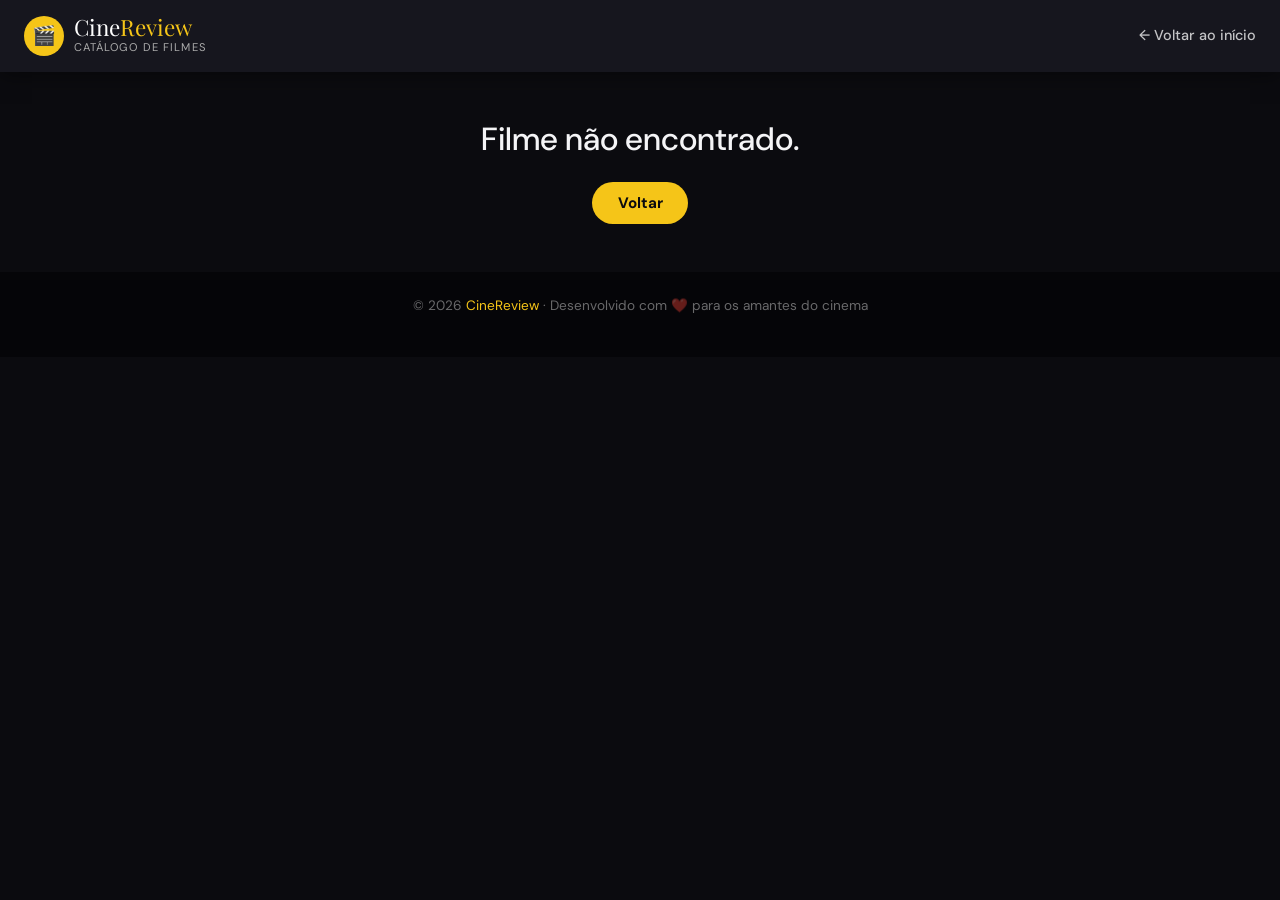
<file: public/detalhes.html>
<!DOCTYPE html>
<html lang="pt-BR">
<head>
  <meta charset="UTF-8" />
  <meta name="viewport" content="width=device-width, initial-scale=1.0" />
  <title>Detalhes | CineReview</title>
  <link href="https://cdn.jsdelivr.net/npm/bootstrap@5.3.3/dist/css/bootstrap.min.css" rel="stylesheet" />
  <link rel="stylesheet" href="styles.css" />
</head>
<body>

  <nav class="navbar-cinema d-flex align-items-center justify-content-between">
    <div class="brand">
      <div class="brand-icon">🎬</div>
      <div>
        <div class="brand-text">Cine<span>Review</span></div>
        <span class="brand-sub">Catálogo de Filmes</span>
      </div>
    </div>
    <a href="index.html" class="d-none d-md-block" style="color: rgba(255,255,255,0.75); font-size: 0.9rem; font-weight:500;">← Voltar ao início</a>
  </nav>

  <div id="detalheConteudo"></div>

  <footer>
    <p>© 2026 <span>CineReview</span> · Desenvolvido com ❤️ para os amantes do cinema</p>
  </footer>

  <script src="https://cdn.jsdelivr.net/npm/bootstrap@5.3.3/dist/js/bootstrap.bundle.min.js"></script>
  <script src="script.js"></script>
</body>
</html>
</file>
<file: public/styles.css>
@import url('https://fonts.googleapis.com/css2?family=Playfair+Display:wght@700;900&family=DM+Sans:wght@300;400;500;600&display=swap');

:root {
  --cinema-preto: #0b0b0f;
  --cinema-grafite: #16161e;
  --cinema-neon: #e50914; /* Vermelho vibrante para detalhes se preferir, ou manter o ouro */
  --ouro: #f5c518; /* Amarelo ouro estilo IMDb */
  --ouro-escuro: #c69e11;
  --gelo: #f4f4f6;
  --cinza-escuro: #1f1f29;
  --cinza-medio: #aaaaaa;
  --branco: #ffffff;
  --sombra: 0 4px 24px rgba(0,0,0,0.4);
  --sombra-forte: 0 8px 40px rgba(0,0,0,0.6);
  --radius: 12px;
  --radius-sm: 6px;
  --transition: 0.3s ease;
}

*, *::before, *::after { box-sizing: border-box; margin: 0; padding: 0; }

body {
  font-family: 'DM Sans', sans-serif;
  background: var(--cinema-preto);
  color: var(--gelo);
  min-height: 100vh;
  overflow-x: hidden;
}

img { max-width: 100%; display: block; }

a { text-decoration: none; color: inherit; }

.navbar-cinema {
  background: var(--cinema-grafite);
  padding: 1rem 1.5rem;
  position: sticky;
  top: 0;
  z-index: 100;
  box-shadow: 0 2px 20px rgba(0,0,0,0.5);
}

.navbar-cinema .brand {
  display: flex;
  align-items: center;
  gap: 0.6rem;
}

.brand-icon {
  width: 40px;
  height: 40px;
  background: var(--ouro);
  border-radius: 50%;
  display: flex;
  align-items: center;
  justify-content: center;
  font-size: 1.2rem;
  color: var(--cinema-preto);
}

.brand-text {
  font-family: 'Playfair Display', serif;
  font-size: 1.4rem;
  color: var(--branco);
  line-height: 1;
}

.brand-text span {
  color: var(--ouro);
}

.brand-sub {
  font-size: 0.7rem;
  color: var(--cinza-medio);
  letter-spacing: 0.1em;
  text-transform: uppercase;
  display: block;
}

.hero-label {
  background: linear-gradient(135deg, var(--cinema-grafite), var(--cinema-preto));
  color: var(--branco);
  text-align: center;
  padding: 4rem 1.5rem 3rem;
  border-bottom: 1px solid rgba(255,255,255,0.05);
}

.hero-label h1 {
  font-family: 'Playfair Display', serif;
  font-size: clamp(2rem, 5vw, 3.5rem);
  margin-bottom: 0.5rem;
}

.hero-label h1 span { color: var(--ouro); }

.hero-label p {
  font-size: 1.1rem;
  opacity: 0.85;
  max-width: 600px;
  margin: 0 auto;
}

.sec-title {
  font-family: 'Playfair Display', serif;
  font-size: clamp(1.6rem, 3vw, 2.4rem);
  color: var(--branco);
  margin-bottom: 0.3rem;
}

.sec-title span { color: var(--ouro); }

.sec-divider {
  width: 60px;
  height: 4px;
  background: var(--ouro);
  border-radius: 2px;
  margin-bottom: 2rem;
}

.section-label {
  font-family: 'Playfair Display', serif;
  font-size: 1.4rem;
  color: var(--ouro);
  margin-bottom: 1rem;
  padding-bottom: 0.5rem;
  border-bottom: 2px solid var(--ouro);
  display: inline-block;
}

#sliderDestaques {
  border-radius: var(--radius);
  overflow: hidden;
  box-shadow: var(--sombra-forte);
}

.carousel-img-wrap {
  position: relative;
  height: clamp(350px, 55vw, 580px);
}

.carousel-img {
  width: 100%;
  height: 100%;
  object-fit: cover;
}

.carousel-overlay {
  position: absolute;
  inset: 0;
  background: linear-gradient(to top, rgba(11,11,15,0.95) 0%, rgba(11,11,15,0.3) 60%, transparent 100%);
}

.carousel-caption {
  position: absolute;
  bottom: 0;
  left: 0;
  right: 0;
  padding: 2.5rem 2.5rem;
  text-align: left;
  z-index: 2;
}

.carousel-badge {
  display: inline-block;
  background: var(--ouro);
  color: var(--cinema-preto);
  font-size: 0.75rem;
  font-weight: 700;
  letter-spacing: 0.08em;
  text-transform: uppercase;
  padding: 0.2rem 0.8rem;
  border-radius: 20px;
  margin-bottom: 0.7rem;
}

.carousel-title {
  font-family: 'Playfair Display', serif;
  font-size: clamp(1.6rem, 4vw, 2.6rem);
  color: var(--branco);
  margin-bottom: 0.5rem;
  line-height: 1.1;
}

.carousel-desc {
  font-size: 1rem;
  color: rgba(255,255,255,0.85);
  max-width: 520px;
  margin-bottom: 1rem;
}

.btn-destaque {
  background: var(--ouro);
  color: var(--cinema-preto);
  font-weight: 700;
  padding: 0.6rem 1.6rem;
  border-radius: 30px;
  border: none;
  cursor: pointer;
  transition: var(--transition);
  font-size: 0.95rem;
}

.btn-destaque:hover {
  background: var(--ouro-escuro);
  transform: translateX(3px);
  color: var(--cinema-preto);
}

.carousel-control-prev, .carousel-control-next {
  width: 50px;
  height: 50px;
  background: rgba(255,255,255,0.1);
  backdrop-filter: blur(4px);
  border-radius: 50%;
  top: 50%;
  transform: translateY(-50%);
  border: 1px solid rgba(255,255,255,0.15);
  margin: 0 1rem;
}

.carousel-control-prev-icon, .carousel-control-next-icon {
  width: 18px;
  height: 18px;
}

.card-filme {
  background: var(--cinema-grafite);
  border-radius: var(--radius);
  overflow: hidden;
  box-shadow: var(--sombra);
  cursor: pointer;
  transition: transform var(--transition), box-shadow var(--transition);
  height: 100%;
  display: flex;
  flex-direction: column;
  border: 1px solid rgba(255,255,255,0.05);
}

.card-filme:hover {
  transform: translateY(-6px);
  box-shadow: var(--sombra-forte);
  border-color: rgba(245, 197, 24, 0.3);
}

.card-img-wrap {
  position: relative;
  height: 240px;
  overflow: hidden;
}

.card-img-wrap img {
  width: 100%;
  height: 100%;
  object-fit: cover;
  transition: transform 0.5s ease;
}

.card-filme:hover .card-img-wrap img {
  transform: scale(1.06);
}

.card-genero-tag {
  position: absolute;
  top: 12px;
  left: 12px;
  background: rgba(11,11,15,0.8);
  color: var(--branco);
  font-size: 0.7rem;
  font-weight: 600;
  letter-spacing: 0.06em;
  text-transform: uppercase;
  padding: 0.25rem 0.7rem;
  border-radius: 20px;
  backdrop-filter: blur(4px);
}

.card-destaque-badge {
  position: absolute;
  top: 12px;
  right: 12px;
  background: var(--ouro);
  color: var(--cinema-preto);
  font-size: 0.72rem;
  font-weight: 700;
  padding: 0.25rem 0.7rem;
  border-radius: 20px;
}

.card-body-filme {
  padding: 1.2rem 1.4rem 1.4rem;
  display: flex;
  flex-direction: column;
  flex: 1;
}

.card-nome {
  font-family: 'Playfair Display', serif;
  font-size: 1.25rem;
  margin-bottom: 0.4rem;
  color: var(--branco);
}

.card-desc {
  font-size: 0.9rem;
  color: var(--cinza-medio);
  line-height: 1.5;
  flex: 1;
  margin-bottom: 0.8rem;
}

.card-meta {
  font-size: 0.8rem;
  color: var(--ouro);
  font-weight: 500;
  margin-bottom: 0.8rem;
}

.card-link {
  display: inline-block;
  color: var(--ouro);
  font-weight: 700;
  font-size: 0.9rem;
  transition: var(--transition);
}

.card-link:hover {
  color: var(--branco);
  transform: translateX(3px);
}

.sobre-section {
  background: var(--cinema-grafite);
  color: var(--branco);
  padding: 4rem 0;
  border-top: 1px solid rgba(255,255,255,0.05);
}

.sobre-card {
  background: rgba(255,255,255,0.03);
  border: 1px solid rgba(255,255,255,0.07);
  border-radius: var(--radius);
  padding: 2.5rem;
  text-align: center;
}

.sobre-avatar {
  width: 90px;
  height: 90px;
  background: var(--cinza-escuro);
  border-radius: 50%;
  display: flex;
  align-items: center;
  justify-content: center;
  font-size: 2.5rem;
  margin: 0 auto 1.2rem;
  border: 3px solid var(--ouro);
}

.sobre-nome {
  font-family: 'Playfair Display', serif;
  font-size: 1.5rem;
  margin-bottom: 0.3rem;
  color: var(--ouro);
}

.sobre-curso {
  font-size: 0.9rem;
  color: var(--cinza-medio);
  margin-bottom: 1rem;
}

.sobre-desc {
  font-size: 0.95rem;
  color: rgba(255,255,255,0.7);
  line-height: 1.7;
}

footer {
  background: #050508;
  color: rgba(255,255,255,0.4);
  text-align: center;
  padding: 1.5rem;
  font-size: 0.85rem;
}

footer span { color: var(--ouro); }

.detalhe-hero {
  position: relative;
  height: clamp(350px, 50vw, 520px);
  overflow: hidden;
}

.detalhe-hero img {
  width: 100%;
  height: 100%;
  object-fit: cover;
}

.detalhe-hero-overlay {
  position: absolute;
  inset: 0;
  background: linear-gradient(to top, rgba(11,11,15,1) 0%, rgba(11,11,15,0.4) 60%, transparent 100%);
  display: flex;
  flex-direction: column;
  justify-content: space-between;
  padding: 1.5rem 2rem;
}

.btn-voltar {
  display: inline-block;
  background: rgba(255,255,255,0.1);
  color: var(--branco);
  padding: 0.5rem 1.2rem;
  border-radius: 30px;
  font-size: 0.9rem;
  font-weight: 600;
  backdrop-filter: blur(6px);
  border: 1px solid rgba(255,255,255,0.15);
  transition: var(--transition);
  align-self: flex-start;
}

.btn-voltar:hover {
  background: var(--ouro);
  color: var(--cinema-preto);
}

.detalhe-hero-info {
  color: var(--branco);
}

.detalhe-hero-info h1 {
  font-family: 'Playfair Display', serif;
  font-size: clamp(2rem, 5vw, 3rem);
  margin: 0.5rem 0 0.3rem;
  line-height: 1.1;
}

.detalhe-hero-info p {
  font-size: 1.05rem;
  color: rgba(255,255,255,0.85);
  max-width: 600px;
}

.detalhe-container {
  padding-top: 2rem;
  padding-bottom: 4rem;
}

.detalhe-card {
  background: var(--cinema-grafite);
  border-radius: var(--radius);
  padding: 2rem;
  box-shadow: var(--sombra);
  border: 1px solid rgba(255,255,255,0.05);
}

.detalhe-texto {
  font-size: 1rem;
  color: rgba(255,255,255,0.8);
  line-height: 1.8;
}

.detalhe-info-card {
  background: var(--cinema-grafite);
  border-radius: var(--radius);
  padding: 2rem;
  color: var(--branco);
  box-shadow: var(--sombra);
  border: 1px solid rgba(255,255,255,0.05);
}

.detalhe-info-card .section-label {
  color: var(--ouro);
  border-bottom-color: var(--ouro);
}

.info-list {
  list-style: none;
  display: flex;
  flex-direction: column;
  gap: 1rem;
}

.info-list li {
  display: flex;
  align-items: flex-start;
  gap: 0.8rem;
}

.info-icon {
  font-size: 1.2rem;
  flex-shrink: 0;
  margin-top: 1px;
}

.info-list li div {
  display: flex;
  flex-direction: column;
}

.info-list li strong {
  font-size: 0.75rem;
  text-transform: uppercase;
  letter-spacing: 0.08em;
  color: var(--ouro);
  margin-bottom: 0.1rem;
}

.info-list li span {
  font-size: 0.95rem;
  color: rgba(255,255,255,0.9);
}

.elenco-section {
  margin-top: 3rem;
}

.ator-card {
  background: var(--cinema-grafite);
  border-radius: var(--radius);
  overflow: hidden;
  box-shadow: var(--sombra);
  transition: transform var(--transition), box-shadow var(--transition);
  height: 100%;
  border: 1px solid rgba(255,255,255,0.05);
}

.ator-card:hover {
  transform: translateY(-4px);
  box-shadow: var(--sombra-forte);
}

.ator-img-wrap {
  height: 240px;
  overflow: hidden;
}

.ator-img-wrap img {
  width: 100%;
  height: 100%;
  object-fit: cover;
  transition: transform 0.5s ease;
}

.ator-card:hover .ator-img-wrap img {
  transform: scale(1.08);
}

.ator-body {
  padding: 1.2rem;
}

.ator-body h4 {
  font-family: 'Playfair Display', serif;
  font-size: 1.1rem;
  margin-bottom: 0.2rem;
  color: var(--ouro);
}

.ator-body p {
  font-size: 0.88rem;
  color: var(--cinza-medio);
  line-height: 1.5;
}

@media (max-width: 768px) {
  .carousel-caption { padding: 1.2rem 1.2rem; }
  .carousel-desc { display: none; }
  .carousel-title { font-size: 1.4rem; }
  .detalhe-hero { height: auto; }
  .detalhe-hero-overlay { padding: 1.2rem; }
  .detalhe-container { padding-top: 1.5rem; padding-bottom: 2.5rem; }
}
</file>
